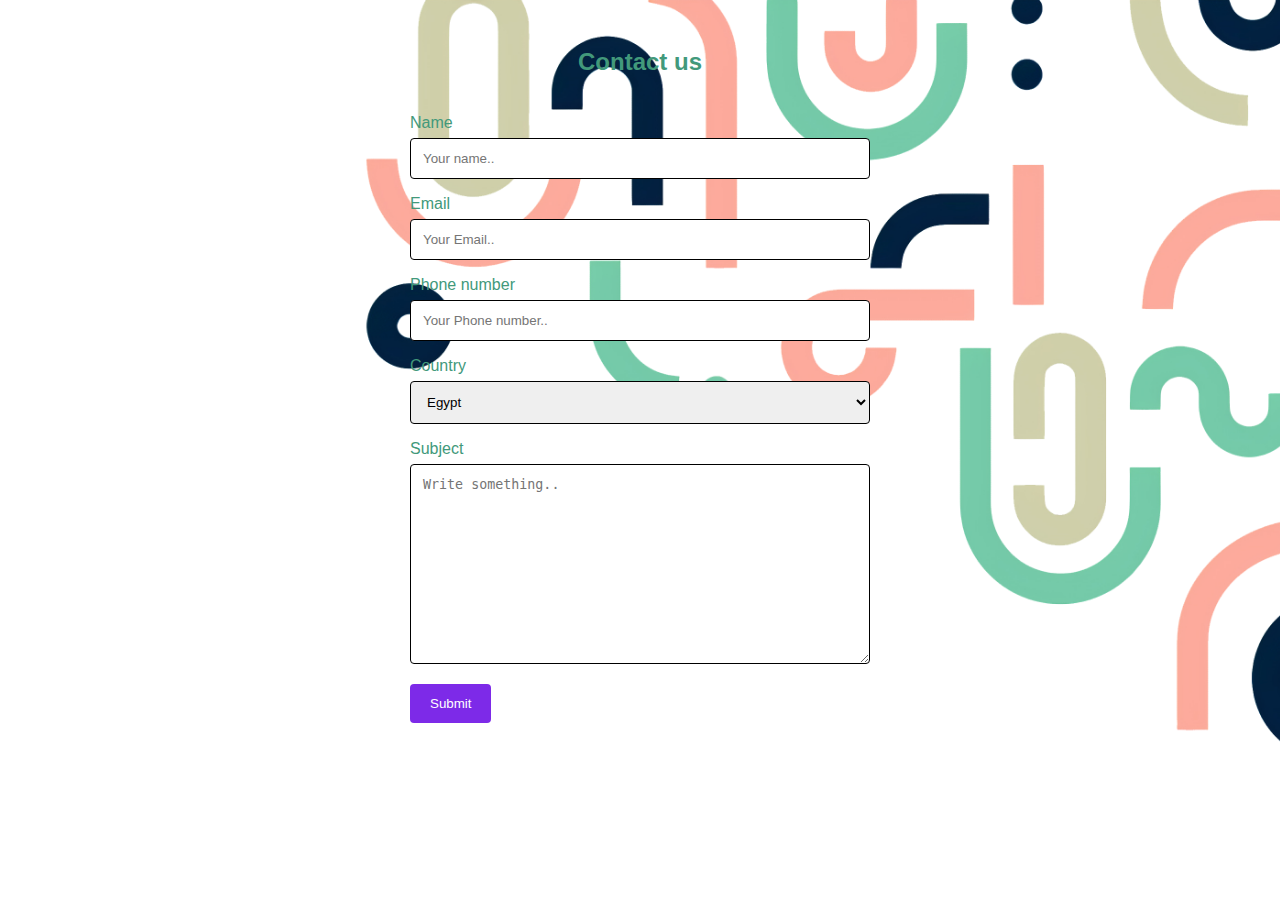
<file: Contact us.html>
<!DOCTYPE html>
<html>
<head>
<link rel="shortcut icon" href="image/microphone.png" type="x-icone">

    <title>Contact us</title>
    <link rel="icon" href="title pic.png">
    <link rel="icon" href="Frame 4.png">
<meta name="viewport" content="width=device-width, initial-scale=1">
<style>
body {font-family: Arial, Helvetica, sans-serif;}

* {box-sizing: border-box;}

input[type=text], select, textarea {
  width: 100%;
  padding: 12px;
  border: 1px solid rgb(0, 0, 0);
  border-radius: 4px;
  box-sizing: border-box;
  margin-top: 6px;
  margin-bottom: 16px;
  resize: vertical;
}

input[type=submit] {
  background-color: #7d2ae8;
  color: #ffffff;
  padding: 12px 20px;
  border: none;
  border-radius: 4px;
  cursor: pointer;
}

input[type=submit]:hover {
  background-color: #6722c2;
}

.container {
  border-radius: 5px;
  background-color: transparent;
  padding: 20px;
  max-width: 500px;
  margin: auto;
}
.label1
{
  color: rgb(66, 153, 123);
}
 h2 {text-align: center;} 


body {
  background-image: url(image/homepage-3.png);
  background-color: w;
  background-repeat: no-repeat;
  background-attachment: fixed;
  background-size: cover;
  background-position: center;
}

</style>
</head>
<body>
  
  
  
  <div class="container">
    <form action=https://formspree.io/f/mlevqpqy method="POST">
      <h2 class="label1">Contact us</h2>
      <br>
      <label for="fname" class="label1">Name </label>
      <input type="text" id="fname" name="firstname" placeholder="Your name.." required>
      
      <label for="lname"class="label1">Email</label>
      <input type="text" id="lname" name="lastname" placeholder="Your Email.." required>
      
      <label for="lname"class="label1">Phone number</label>
      <input type="text" id="lname" name="lastname" placeholder="Your Phone number.." required>
      
      <label for="country"class="label1">Country</label>
      <select id="country" name="country">
        <option value="Egypt">Egypt</option>
        <option value="Oman">Oman</option>
            <option value="Saudi Arabia">Saudi Arabia</option>
            <option value="usa">USA</option>
            <option value="canada">Canada</option>
            <option value="australia">Australia</option>
          </select>
          
          <label for="subject"class="label1">Subject</label>
          <textarea id="subject" name="subject" placeholder="Write something.." style="height:200px" required></textarea>
        
          <input type="submit" value="Submit">
        </div>
      </form>
      
    </body>
    </html>
</file>
